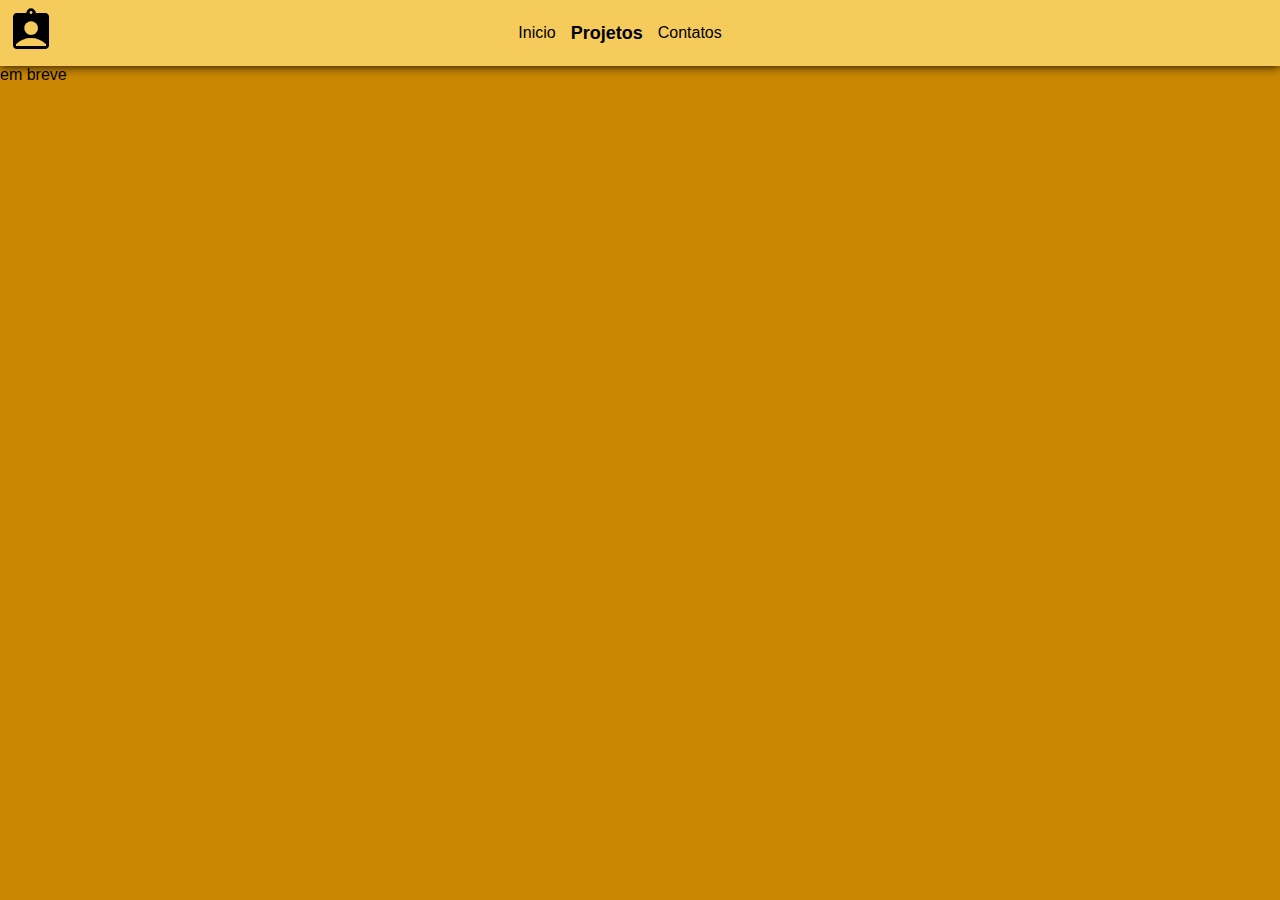
<file: projetos.html>
<!DOCTYPE html>
<html lang="en">
<head>
    <meta charset="UTF-8">
    <meta http-equiv="X-UA-Compatible" content="IE=edge">
    <meta name="viewport" content="width=device-width, initial-scale=1.0">
    <link rel="shortcut icon" href="image/icon2.png" type="image/x-icon">
    <link rel="stylesheet" href="css/index.css">
    <link rel="stylesheet" href="css/global.css">
    <title>Document</title>
</head>
<body>
    <nav>
        <div class="esquerda">
            <img src="image/assignment_ind_FILL1_wght400_GRAD0_opsz48.png" alt="Icon" class="icon">
        </div>
        <div class="centro">
            <a href="index.html">
                <p>Inicio</p>
            </a>
            <p style="font-size: large; font-weight: bold;">Projetos</p>
            
            <p>Contatos</p>
        </div>
    </nav>
    <main>em breve</main>
</body>
</html>
</file>
<file: css/index.css>
.sessao{
    margin: 30px;
    display: flex;
    flex-direction: row;
    box-shadow: 3px 3px 10px black;
    background-color: white;
    border-radius: 10px;
    flex-wrap: ;
}
.photo{
    box-shadow: 3px 0px 5px lightgray;
    background: #f5cc5ccc;
    /* display: flex; */
    /* align-items: center; */
    justify-content: center;
    padding: 30px;
    /* height: 500px; */
    font-size: larger;
    font-weight: bold;
    border-top-left-radius: 10px;
    border-bottom-left-radius: 10px;
}
.photo img{
    width: 180px;
    height: 180px;
    box-shadow: 3px 3px 5px black;
    border-radius: 50%;
    margin-bottom: 20px;
}
.photo h2{
    padding: 0px;
    margin: 0px;
    text-align: center;
}
.aboutme{

    background-color: white;
    font-size: large;
    font-weight: bold;
    margin: 20px;

}
.projects{
    display: flex;
    flex-direction: column;
    margin: 50px;
    align-items: center;
    background-color: lightgray;
    max-width: 300px;
}
p{
    margin: 0;
    padding: 0;
}
.projects .name{
    font-weight: bold;
}
</file>
<file: css/global.css>
html, body{
    margin: 0;
    padding: 0;
    width: 100%;
    max-width: 100vw;
    background-color: #C98702;
    font-family: sans-serif, monospace; 
}
nav{
    background-color: #F5CB5C;
    box-shadow: 0px 0px 10px black;

    font-family: sans-serif, monospace;

    padding: 1px;
    display: flex;
    flex-direction: row;
    align-items: center;
}
nav p{
    margin-left: 10px;
    margin-right: 5px;
    text-decoration: none;
    color: black;
}
nav a{
    text-decoration: none;
}
nav .centro{
    display: flex;
    align-items: center;
    justify-self: center;
    flex-direction: row;
    margin-left: 35%;
}


.icon{
    padding: 6px;
}
</file>
